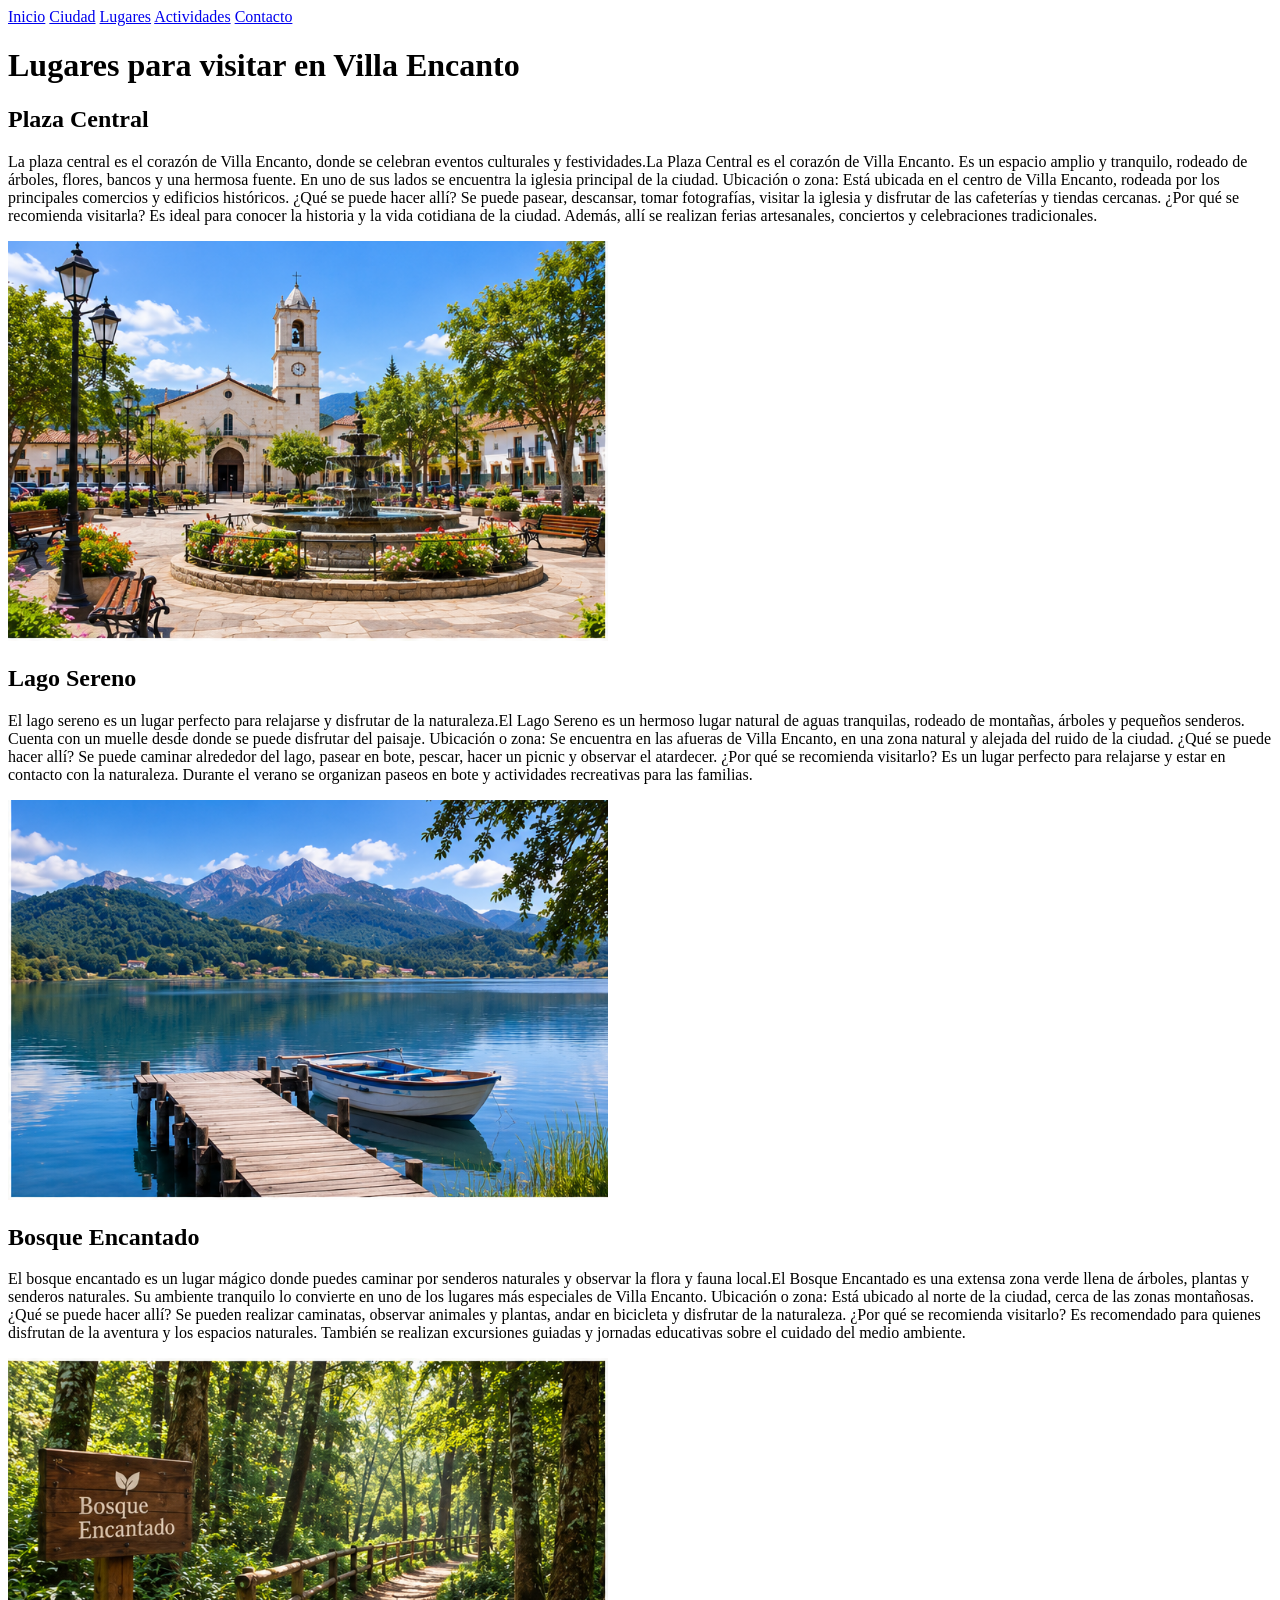
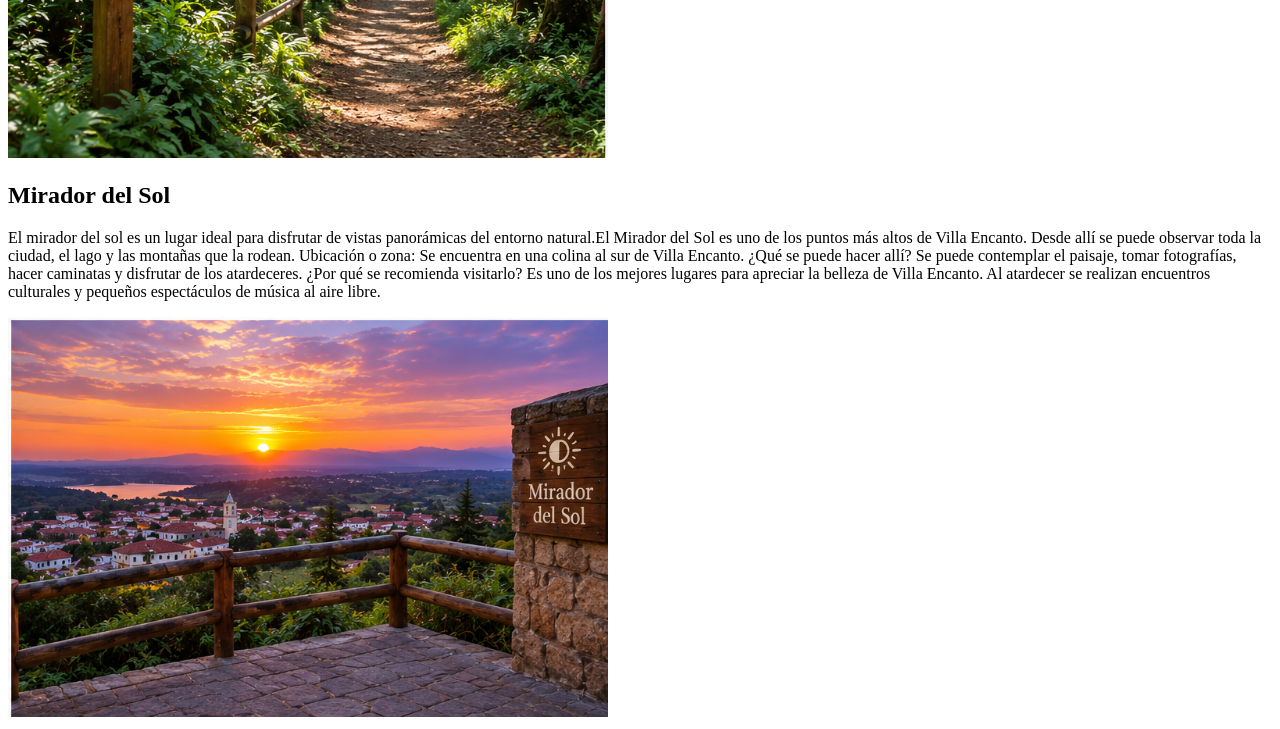
<file: lugares.html>
<!DOCTYPE html>
<html lang="en">
<head>
    <meta charset="UTF-8">
    <meta name="viewport" content="width=device-width, initial-scale=1.0">
    <title>lugares </title>
</head>
<body>
    <!-- MENÚ DE NAVEGACIÓN -->
        <nav>
            <a href="index.html">Inicio</a> 
            <a href="Ciudad.html">Ciudad</a> 
            <a href="Lugares.html">Lugares</a> 
            <a href="Actividades.html">Actividades</a>
            <a href="Contacto.html">Contacto</a>
        </nav>

    </header>
    <h1>Lugares para visitar en Villa Encanto</h1>
    <h2>Plaza Central</h2>
    <p>La plaza central es el corazón de Villa Encanto, donde se celebran eventos culturales y festividades.La Plaza Central es el corazón de Villa Encanto. Es un espacio amplio y tranquilo, rodeado de árboles, flores, bancos y una hermosa fuente. En uno de sus lados se encuentra la iglesia principal de la ciudad.

Ubicación o zona:
Está ubicada en el centro de Villa Encanto, rodeada por los principales comercios y edificios históricos.

¿Qué se puede hacer allí?
Se puede pasear, descansar, tomar fotografías, visitar la iglesia y disfrutar de las cafeterías y tiendas cercanas.

¿Por qué se recomienda visitarla?
Es ideal para conocer la historia y la vida cotidiana de la ciudad. Además, allí se realizan ferias artesanales, conciertos y celebraciones tradicionales.</p>
        <img src="Imagenes\01_plaza_central_villa_encanto.png" alt="Plaza Central" width="600">
    <h2>Lago Sereno</h2>
    <p>El lago sereno es un lugar perfecto para relajarse y disfrutar de la naturaleza.El Lago Sereno es un hermoso lugar natural de aguas tranquilas, rodeado de montañas, árboles y pequeños senderos. Cuenta con un muelle desde donde se puede disfrutar del paisaje.

Ubicación o zona:
Se encuentra en las afueras de Villa Encanto, en una zona natural y alejada del ruido de la ciudad.

¿Qué se puede hacer allí?
Se puede caminar alrededor del lago, pasear en bote, pescar, hacer un picnic y observar el atardecer.

¿Por qué se recomienda visitarlo?
Es un lugar perfecto para relajarse y estar en contacto con la naturaleza. Durante el verano se organizan paseos en bote y actividades recreativas para las familias.</p>
        <img src="Imagenes\02_lago_sereno_villa_encanto.png" alt="Lago Sereno" width="600">  
    <h2>Bosque Encantado</h2>                            
    <p>El bosque encantado es un lugar mágico donde puedes caminar por senderos naturales y observar la flora y fauna local.El Bosque Encantado es una extensa zona verde llena de árboles, plantas y senderos naturales. Su ambiente tranquilo lo convierte en uno de los lugares más especiales de Villa Encanto.

Ubicación o zona:
Está ubicado al norte de la ciudad, cerca de las zonas montañosas.

¿Qué se puede hacer allí?
Se pueden realizar caminatas, observar animales y plantas, andar en bicicleta y disfrutar de la naturaleza.

¿Por qué se recomienda visitarlo?
Es recomendado para quienes disfrutan de la aventura y los espacios naturales. También se realizan excursiones guiadas y jornadas educativas sobre el cuidado del medio ambiente.</p>
        <img src="Imagenes\03_bosque_encantado_villa_encanto.png" alt="Bosque Encantado" width="600">
    <h2>Mirador del Sol</h2>
        <p>El mirador del sol es un lugar ideal para disfrutar de vistas panorámicas del entorno natural.El Mirador del Sol es uno de los puntos más altos de Villa Encanto. Desde allí se puede observar toda la ciudad, el lago y las montañas que la rodean.

Ubicación o zona:
Se encuentra en una colina al sur de Villa Encanto.

¿Qué se puede hacer allí?
Se puede contemplar el paisaje, tomar fotografías, hacer caminatas y disfrutar de los atardeceres.

¿Por qué se recomienda visitarlo?
Es uno de los mejores lugares para apreciar la belleza de Villa Encanto. Al atardecer se realizan encuentros culturales y pequeños espectáculos de música al aire libre.</p>
        <img src="Imagenes\04_mirador_del_sol_villa_encanto.png" alt="Mirador del Sol" width="600">
</body>
</html>
</file>
